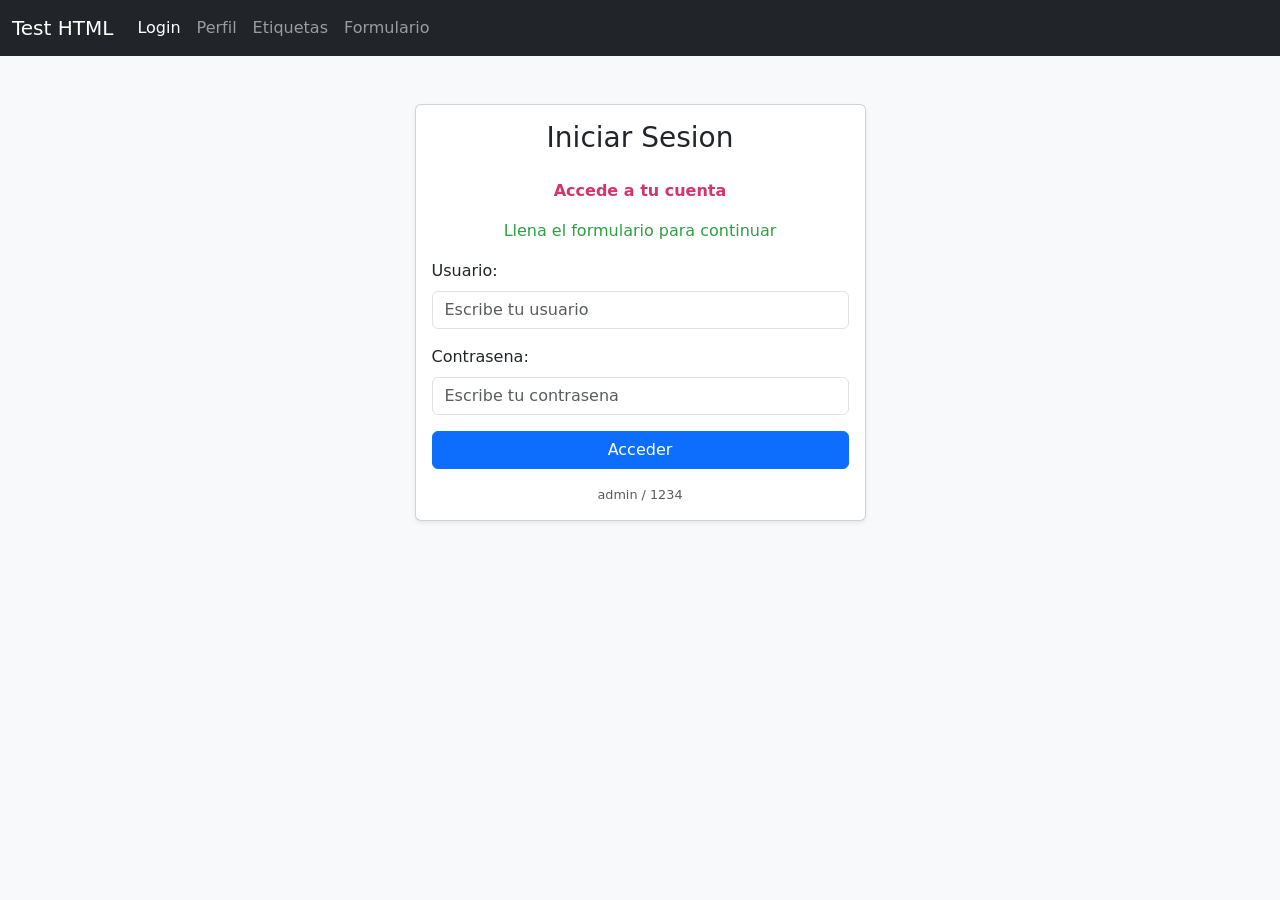
<file: index.html>
<!DOCTYPE html>
<html lang="es">
<head>
    <meta charset="UTF-8">
    <meta name="viewport" content="width=device-width, initial-scale=1.0">
    <title>Iniciar Sesion</title>
    <link rel="stylesheet" href="style.css">
    <link href="https://cdn.jsdelivr.net/npm/bootstrap@5.3.2/dist/css/bootstrap.min.css" rel="stylesheet">
</head>
<body class="bg-light">
    <header>
        <nav class="navbar navbar-expand-lg navbar-dark bg-dark">
            <div class="container-fluid">
                <a class="navbar-brand" href="index.html">Test HTML</a>
                <button class="navbar-toggler" type="button" data-bs-toggle="collapse" data-bs-target="#menuNavegacion">
                    <span class="navbar-toggler-icon"></span>
                </button>
                <div class="collapse navbar-collapse" id="menuNavegacion">
                    <ul class="navbar-nav me-auto mb-2 mb-lg-0">
                        <li class="nav-item">
                            <a class="nav-link active" href="index.html">Login</a>
                        </li>
                        <li class="nav-item">
                            <a class="nav-link" href="profile.html">Perfil</a>
                        </li>
                        <li class="nav-item">
                            <a class="nav-link" href="tags.html">Etiquetas</a>
                        </li>
                        <li class="nav-item">
                            <a class="nav-link" href="formulario.html">Formulario</a>
                        </li>
                    </ul>
                </div>
            </div>
        </nav>
    </header>

    <div class="container mt-5">
        <div class="row justify-content-center">
            <div class="col-md-5">
                <div class="card shadow-sm">
                    <div class="card-body">
                        <h3 class="card-title text-center mb-4">Iniciar Sesion</h3>
                        <p id="tituloBienvenida" class="text-center">Accede a tu cuenta</p>
                        <p class="aviso text-center">Llena el formulario para continuar</p>
                        <form id="formLogin">
                            <div class="mb-3">
                                <label class="form-label">Usuario:</label>
                                <input type="text" class="form-control" id="inputUsuario" name="user" placeholder="Escribe tu usuario">
                            </div>
                            <div class="mb-3">
                                <label class="form-label">Contrasena:</label>
                                <input type="password" class="form-control" id="inputContrasena" name="pass" placeholder="Escribe tu contrasena">
                            </div>
                            <p id="mensajeError" class="text-danger text-center mb-3 d-none">Usuario o contrasena incorrectos.</p>
                            <button type="submit" class="btn btn-primary w-100">Acceder</button>
                        </form>
                        <p class="text-center text-muted mt-3 mb-0" style="font-size: 0.8rem;">admin / 1234</p>
                    </div>
                </div>
            </div>
        </div>
    </div>

    <script src="https://cdn.jsdelivr.net/npm/bootstrap@5.3.2/dist/js/bootstrap.bundle.min.js"></script>
    <script src="script.js"></script>
</body>
</html>
</file>
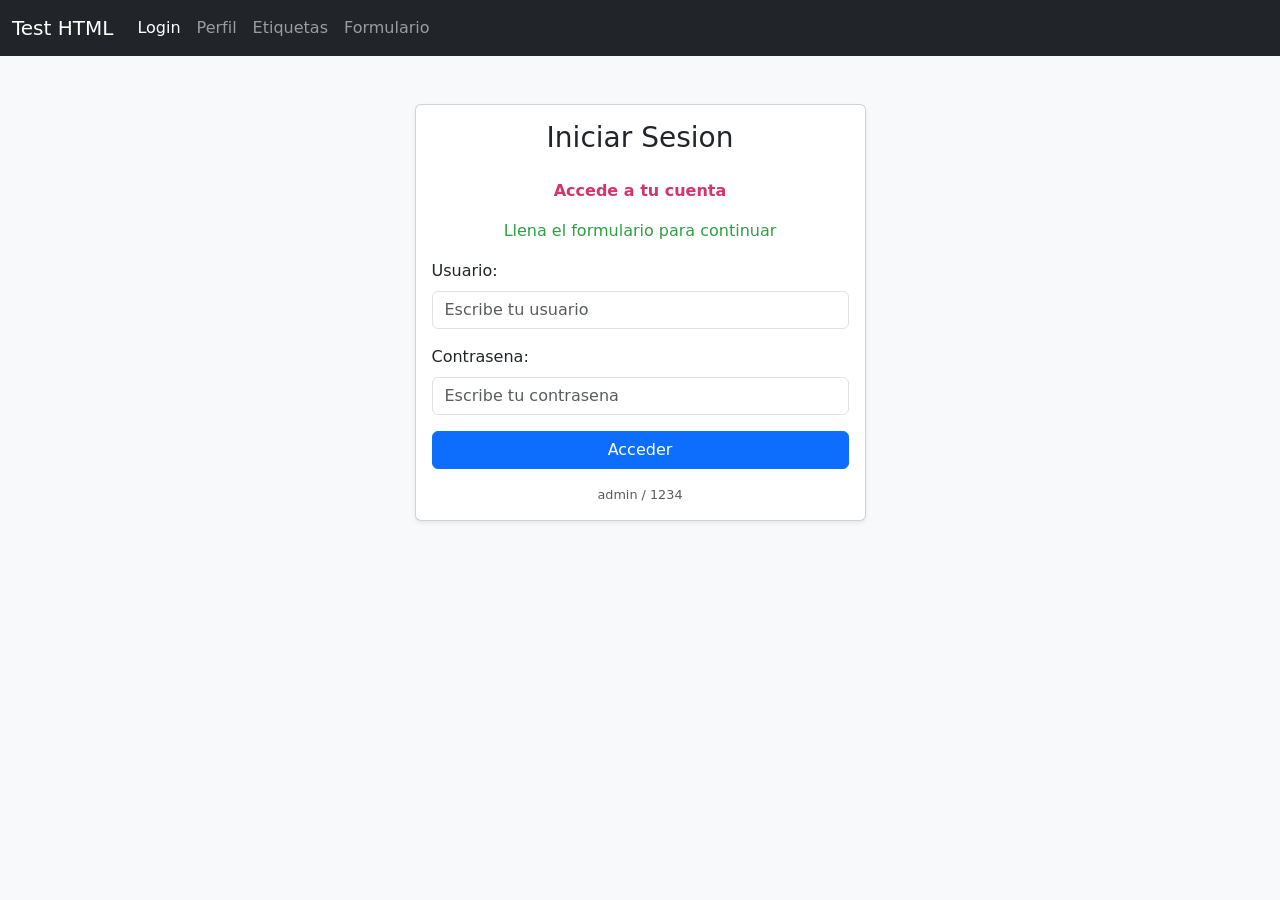
<file: inicio.html>
<!DOCTYPE html>
<html lang="es">
<head>
    <meta charset="UTF-8">
    <meta name="viewport" content="width=device-width, initial-scale=1.0">
    <title>Inicio</title>
    <link rel="stylesheet" href="style.css">
    <link href="https://cdn.jsdelivr.net/npm/bootstrap@5.3.2/dist/css/bootstrap.min.css" rel="stylesheet">
</head>
<body class="bg-light">
    <header>
        <nav class="navbar navbar-expand-lg navbar-dark bg-dark">
            <div class="container-fluid">
                <a class="navbar-brand" href="inicio.html">Mi Sitio HTML</a>
                <button class="navbar-toggler" type="button" data-bs-toggle="collapse" data-bs-target="#menuNavegacion">
                    <span class="navbar-toggler-icon"></span>
                </button>
                <div class="collapse navbar-collapse" id="menuNavegacion">
                    <ul class="navbar-nav me-auto mb-2 mb-lg-0">
                        <li class="nav-item"><a class="nav-link active" href="inicio.html">Inicio</a></li>
                        <li class="nav-item"><a class="nav-link" href="profile.html">Perfil</a></li>
                        <li class="nav-item"><a class="nav-link" href="tags.html">Etiquetas</a></li>
                        <li class="nav-item"><a class="nav-link" href="formulario.html">Formulario</a></li>
                        <li class="nav-item"><a class="nav-link" href="index.html" id="btnCerrarSesion">Cerrar sesion</a></li>
                    </ul>
                </div>
            </div>
        </nav>
    </header>

    <div class="container mt-5 mb-5">
        <div class="card shadow-sm p-4 text-center mb-4">
            <p id="tituloBienvenida"><strong>Sesion iniciada correctamente</strong></p>
            <p id="textoBienvenida">Bienvenido, desde aqui puedes navegar al resto del sitio.</p>
        </div>

        <div class="card shadow-sm p-4 mb-4">
            <h4 id="tituloFormUsuario" class="mb-3">Agregar usuario</h4>
            <form id="formUsuario">
                <div class="row g-2">
                    <div class="col-md-4">
                        <input type="text" class="form-control" id="userName" placeholder="Nombre" required>
                    </div>
                    <div class="col-md-2">
                        <input type="number" class="form-control" id="userAge" placeholder="Edad" required>
                    </div>
                    <div class="col-md-2">
                        <input type="number" class="form-control" id="userPoints" placeholder="Puntos" required>
                    </div>
                    <div class="col-md-2">
                        <input type="text" class="form-control" id="userUsername" placeholder="Usuario" required>
                    </div>
                    <div class="col-md-2">
                        <input type="password" class="form-control" id="userPassword" placeholder="Contrasena" required>
                    </div>
                </div>
                <div class="mt-3">
                    <button type="submit" id="btnGuardar" class="btn btn-primary">Guardar</button>
                    <button type="button" id="btnCancelar" class="btn btn-secondary d-none">Cancelar</button>
                </div>
            </form>
            <p id="mensajeUsuarios" class="mt-3 mb-0"></p>
        </div>

        <div class="card shadow-sm p-4">
            <h4 class="mb-3">Usuarios</h4>
            <div class="table-responsive">
                <table class="table table-striped align-middle">
                    <thead>
                        <tr>
                            <th>ID</th>
                            <th>Nombre</th>
                            <th>Edad</th>
                            <th>Puntos</th>
                            <th>Usuario</th>
                            <th></th>
                        </tr>
                    </thead>
                    <tbody id="tablaUsuarios"></tbody>
                </table>
            </div>
        </div>
    </div>

    <script src="https://cdn.jsdelivr.net/npm/bootstrap@5.3.2/dist/js/bootstrap.bundle.min.js"></script>
    <script src="script.js"></script>
</body>
</html>
</file>
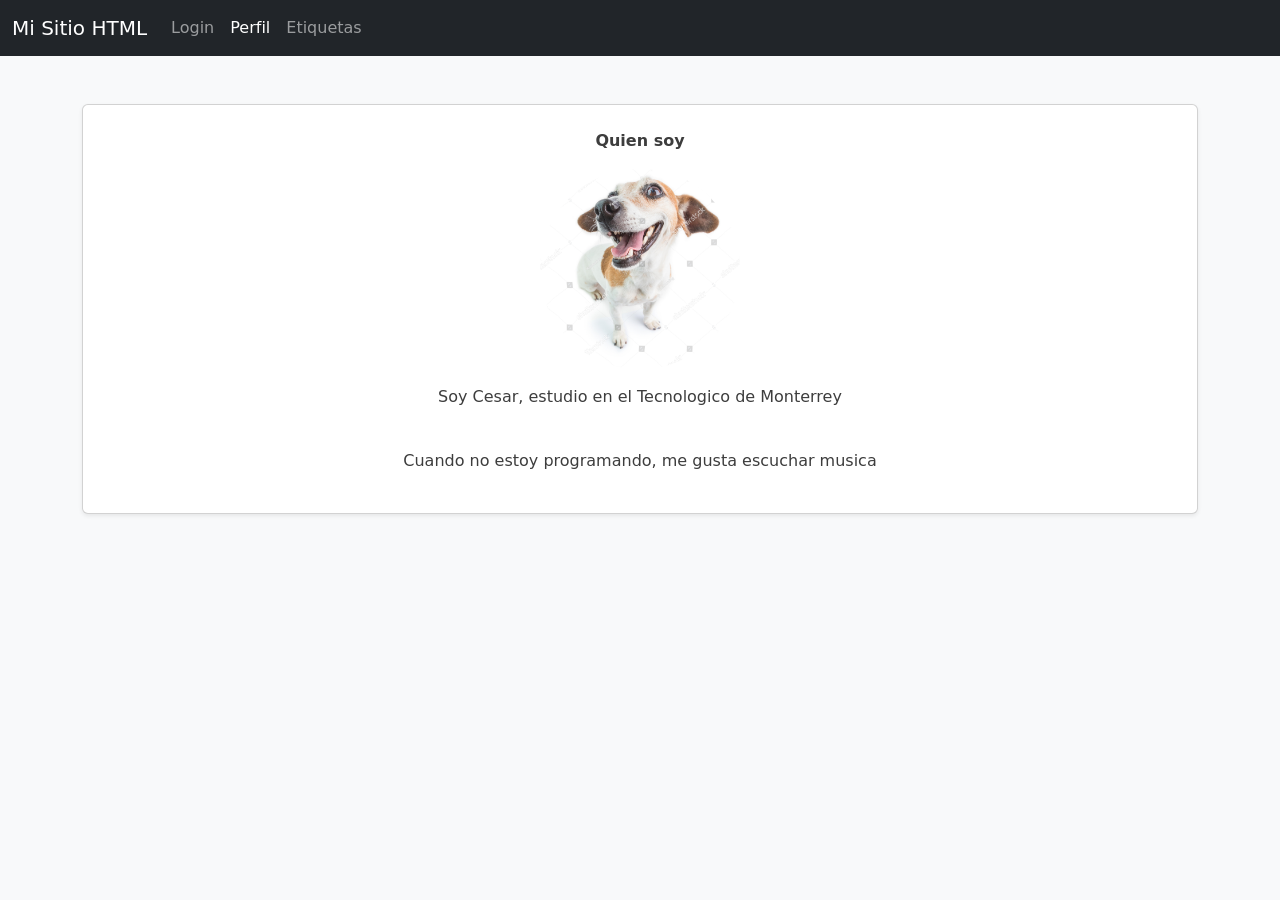
<file: profile.html>
<!DOCTYPE html>
<html lang="es">
<head>
    <meta charset="UTF-8">
    <meta name="viewport" content="width=device-width, initial-scale=1.0">
    <title>Perfil</title>
    <link rel="stylesheet" href="style.css">
    <link href="https://cdn.jsdelivr.net/npm/bootstrap@5.3.2/dist/css/bootstrap.min.css" rel="stylesheet">
</head>
<body class="bg-light">
    <header>
        <nav class="navbar navbar-expand-lg navbar-dark bg-dark">
            <div class="container-fluid">
                <a class="navbar-brand" href="index.html">Mi Sitio HTML</a>
                <button class="navbar-toggler" type="button" data-bs-toggle="collapse" data-bs-target="#menuNavegacion">
                    <span class="navbar-toggler-icon"></span>
                </button>
                <div class="collapse navbar-collapse" id="menuNavegacion">
                    <ul class="navbar-nav me-auto mb-2 mb-lg-0">
                        <li class="nav-item"><a class="nav-link" href="index.html">Login</a></li>
                        <li class="nav-item"><a class="nav-link active" href="profile.html">Perfil</a></li>
                        <li class="nav-item"><a class="nav-link" href="tags.html">Etiquetas</a></li>
                    </ul>
                </div>
            </div>
        </nav>
    </header>

    <div class="container mt-5">
        <div class="card shadow-sm p-4 text-center">
            <p><strong>Quien soy</strong></p>
            <img src="foto.jpg" alt="Foto de perfil" width="200" height="200" class="mx-auto mb-3">
            <p>Soy Cesar, estudio en el Tecnologico de Monterrey</p>
            <br />
            <p>Cuando no estoy programando, me gusta escuchar musica</p>
        </div>
    </div>

    <script src="https://cdn.jsdelivr.net/npm/bootstrap@5.3.2/dist/js/bootstrap.bundle.min.js"></script>
</body>
</html>
</file>
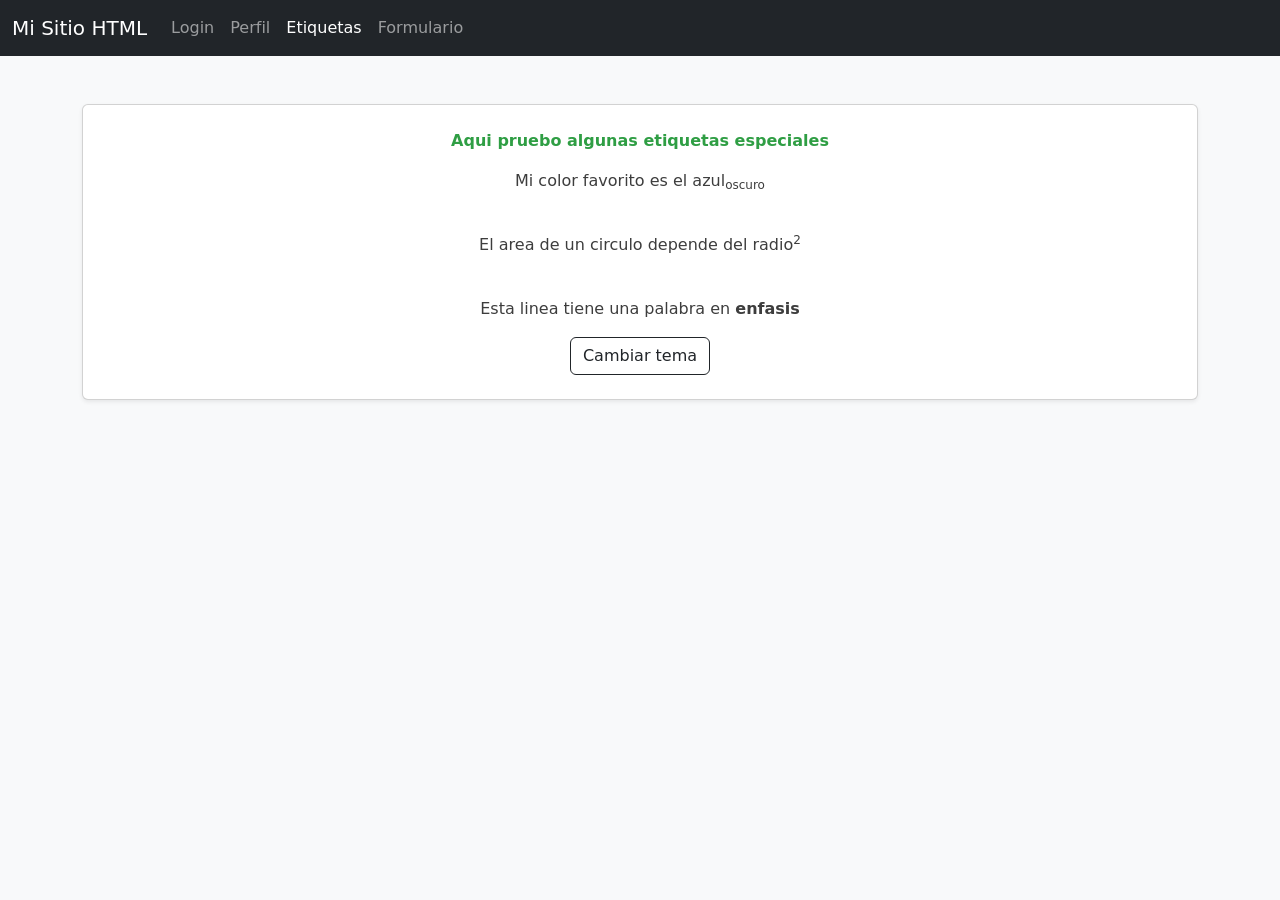
<file: tags.html>
<!DOCTYPE html>
<html lang="es">
<head>
    <meta charset="UTF-8">
    <meta name="viewport" content="width=device-width, initial-scale=1.0">
    <title>Ejemplos de Etiquetas</title>
    <link rel="stylesheet" href="style.css">
    <link href="https://cdn.jsdelivr.net/npm/bootstrap@5.3.2/dist/css/bootstrap.min.css" rel="stylesheet">
</head>
<body class="bg-light">
    <header>
        <nav class="navbar navbar-expand-lg navbar-dark bg-dark">
            <div class="container-fluid">
                <a class="navbar-brand" href="index.html">Mi Sitio HTML</a>
                <button class="navbar-toggler" type="button" data-bs-toggle="collapse" data-bs-target="#menuNavegacion">
                    <span class="navbar-toggler-icon"></span>
                </button>
                <div class="collapse navbar-collapse" id="menuNavegacion">
                    <ul class="navbar-nav me-auto mb-2 mb-lg-0">
                        <li class="nav-item"><a class="nav-link" href="index.html">Login</a></li>
                        <li class="nav-item"><a class="nav-link" href="profile.html">Perfil</a></li>
                        <li class="nav-item"><a class="nav-link active" href="tags.html">Etiquetas</a></li>
                        <li class="nav-item"><a class="nav-link" href="formulario.html">Formulario</a></li>
                    </ul>
                </div>
            </div>
        </nav>
    </header>

    <div class="container mt-5">
        <div class="card shadow-sm p-4">
            <p class="aviso text-center"><strong>Aqui pruebo algunas etiquetas especiales</strong></p>
            <p class="text-center">Mi color favorito es el azul<sub>oscuro</sub></p>
            <br />
            <p class="text-center">El area de un circulo depende del radio<sup>2</sup></p>
            <br />
            <p class="text-center">Esta linea tiene una palabra en <strong>enfasis</strong></p>
            <div class="text-center">
                <button id="btnTema" class="btn btn-outline-dark">Cambiar tema</button>
            </div>
        </div>
    </div>

    <script src="https://cdn.jsdelivr.net/npm/bootstrap@5.3.2/dist/js/bootstrap.bundle.min.js"></script>
    <script src="script.js"></script>
</body>
</html>
</file>
<file: style.css>
p {
    color: #3d3d3d;
}

#tituloBienvenida {
    color: #d6336c;
    font-weight: bold;
}

.aviso {
    color: #2f9e44;
}

img {
    border-radius: 50%;
    object-fit: cover;
}
</file>
